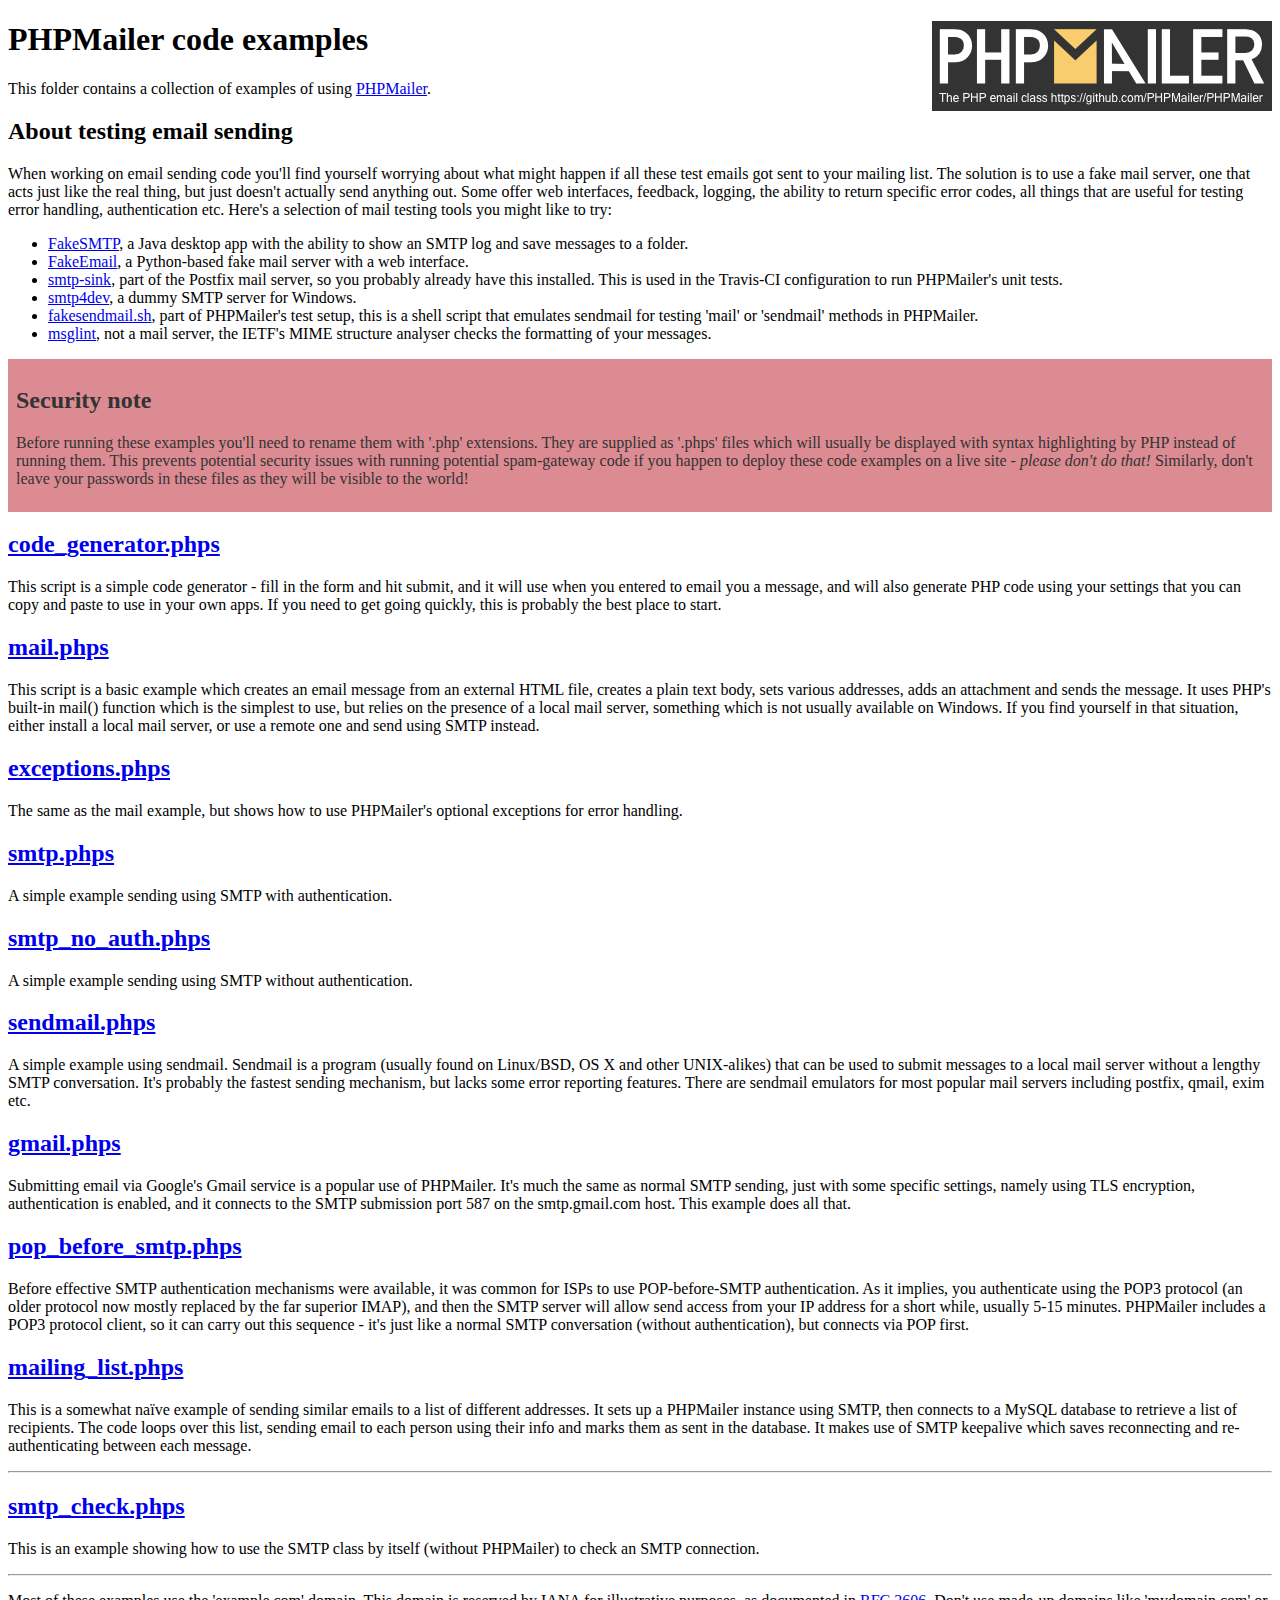
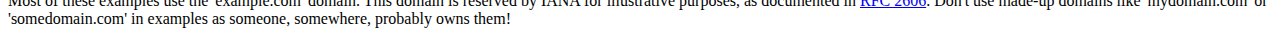
<file: PHPMailer/examples/index.html>
<!DOCTYPE html>
<html>
<head>
	<meta charset="UTF-8">
	<title>PHPMailer Examples</title>
</head>
<body>
<h1>PHPMailer code examples<a href="https://github.com/PHPMailer/PHPMailer"><img src="images/phpmailer.png" style="float:right; border:0;" alt="PHPMailer logo"></a></h1>
<p>This folder contains a collection of examples of using <a href="https://github.com/PHPMailer/PHPMailer">PHPMailer</a>.</p>
<h2>About testing email sending</h2>
<p>When working on email sending code you'll find yourself worrying about what might happen if all these test emails got sent to your mailing list. The solution is to use a fake mail server, one that acts just like the real thing, but just doesn't actually send anything out. Some offer web interfaces, feedback, logging, the ability to return specific error codes, all things that are useful for testing error handling, authentication etc. Here's a selection of mail testing tools you might like to try:</p>
<ul>
  <li><a href="https://github.com/Nilhcem/FakeSMTP">FakeSMTP</a>, a Java desktop app with the ability to show an SMTP log and save messages to a folder. </li>
  <li><a href="https://github.com/isotoma/FakeEmail">FakeEmail</a>, a Python-based fake mail server with a web interface.</li>
  <li><a href="http://www.postfix.org/smtp-sink.1.html">smtp-sink</a>, part of the Postfix mail server, so you probably already have this installed. This is used in the Travis-CI configuration to run PHPMailer's unit tests.</li>
  <li><a href="http://smtp4dev.codeplex.com">smtp4dev</a>, a dummy SMTP server for Windows.</li>
  <li><a href="https://github.com/PHPMailer/PHPMailer/blob/master/test/fakesendmail.sh">fakesendmail.sh</a>, part of PHPMailer's test setup, this is a shell script that emulates sendmail for testing 'mail' or 'sendmail' methods in PHPMailer.</li>
  <li><a href="http://tools.ietf.org/tools/msglint/">msglint</a>, not a mail server, the IETF's MIME structure analyser checks the formatting of your messages.</li>
</ul>
<div style="padding: 8px; color: #333333; background-color: #dc8b92">
<h2>Security note</h2>
<p>Before running these examples you'll need to rename them with '.php' extensions. They are supplied as '.phps' files which will usually be displayed with syntax highlighting by PHP instead of running them. This prevents potential security issues with running potential spam-gateway code if you happen to deploy these code examples on a live site - <em>please don't do that!</em> Similarly, don't leave your passwords in these files as they will be visible to the world!</p>
</div>
<h2><a href="code_generator.phps">code_generator.phps</a></h2>
<p>This script is a simple code generator - fill in the form and hit submit, and it will use when you entered to email you a message, and will also generate PHP code using your settings that you can copy and paste to use in your own apps. If you need to get going quickly, this is probably the best place to start.</p>
<h2><a href="mail.phps">mail.phps</a></h2>
<p>This script is a basic example which creates an email message from an external HTML file, creates a plain text body, sets various addresses, adds an attachment and sends the message. It uses PHP's built-in mail() function which is the simplest to use, but relies on the presence of a local mail server, something which is not usually available on Windows. If you find yourself in that situation, either install a local mail server, or use a remote one and send using SMTP instead.</p>
<h2><a href="exceptions.phps">exceptions.phps</a></h2>
<p>The same as the mail example, but shows how to use PHPMailer's optional exceptions for error handling.</p>
<h2><a href="smtp.phps">smtp.phps</a></h2>
<p>A simple example sending using SMTP with authentication.</p>
<h2><a href="smtp_no_auth.phps">smtp_no_auth.phps</a></h2>
<p>A simple example sending using SMTP without authentication.</p>
<h2><a href="sendmail.phps">sendmail.phps</a></h2>
<p>A simple example using sendmail. Sendmail is a program (usually found on Linux/BSD, OS X and other UNIX-alikes) that can be used to submit messages to a local mail server without a lengthy SMTP conversation. It's probably the fastest sending mechanism, but lacks some error reporting features. There are sendmail emulators for most popular mail servers including postfix, qmail, exim etc.</p>
<h2><a href="gmail.phps">gmail.phps</a></h2>
<p>Submitting email via Google's Gmail service is a popular use of PHPMailer. It's much the same as normal SMTP sending, just with some specific settings, namely using TLS encryption, authentication is enabled, and it connects to the SMTP submission port 587 on the smtp.gmail.com host. This example does all that.</p>
<h2><a href="pop_before_smtp.phps">pop_before_smtp.phps</a></h2>
<p>Before effective SMTP authentication mechanisms were available, it was common for ISPs to use POP-before-SMTP authentication. As it implies, you authenticate using the POP3 protocol (an older protocol now mostly replaced by the far superior IMAP), and then the SMTP server will allow send access from your IP address for a short while, usually 5-15 minutes. PHPMailer includes a POP3 protocol client, so it can carry out this sequence - it's just like a normal SMTP conversation (without authentication), but connects via POP first.</p>
<h2><a href="mailing_list.phps">mailing_list.phps</a></h2>
<p>This is a somewhat naïve example of sending similar emails to a list of different addresses. It sets up a PHPMailer instance using SMTP, then connects to a MySQL database to retrieve a list of recipients. The code loops over this list, sending email to each person using their info and marks them as sent in the database. It makes use of SMTP keepalive which saves reconnecting and re-authenticating between each message.</p>
<hr>
<h2><a href="smtp_check.phps">smtp_check.phps</a></h2>
<p>This is an example showing how to use the SMTP class by itself (without PHPMailer) to check an SMTP connection.</p>
<hr>
<p>Most of these examples use the 'example.com' domain. This domain is reserved by IANA for illustrative purposes, as documented in <a href="http://tools.ietf.org/html/rfc2606">RFC 2606</a>. Don't use made-up domains like 'mydomain.com' or 'somedomain.com' in examples as someone, somewhere, probably owns them!</p>
</body>
</html>
</file>
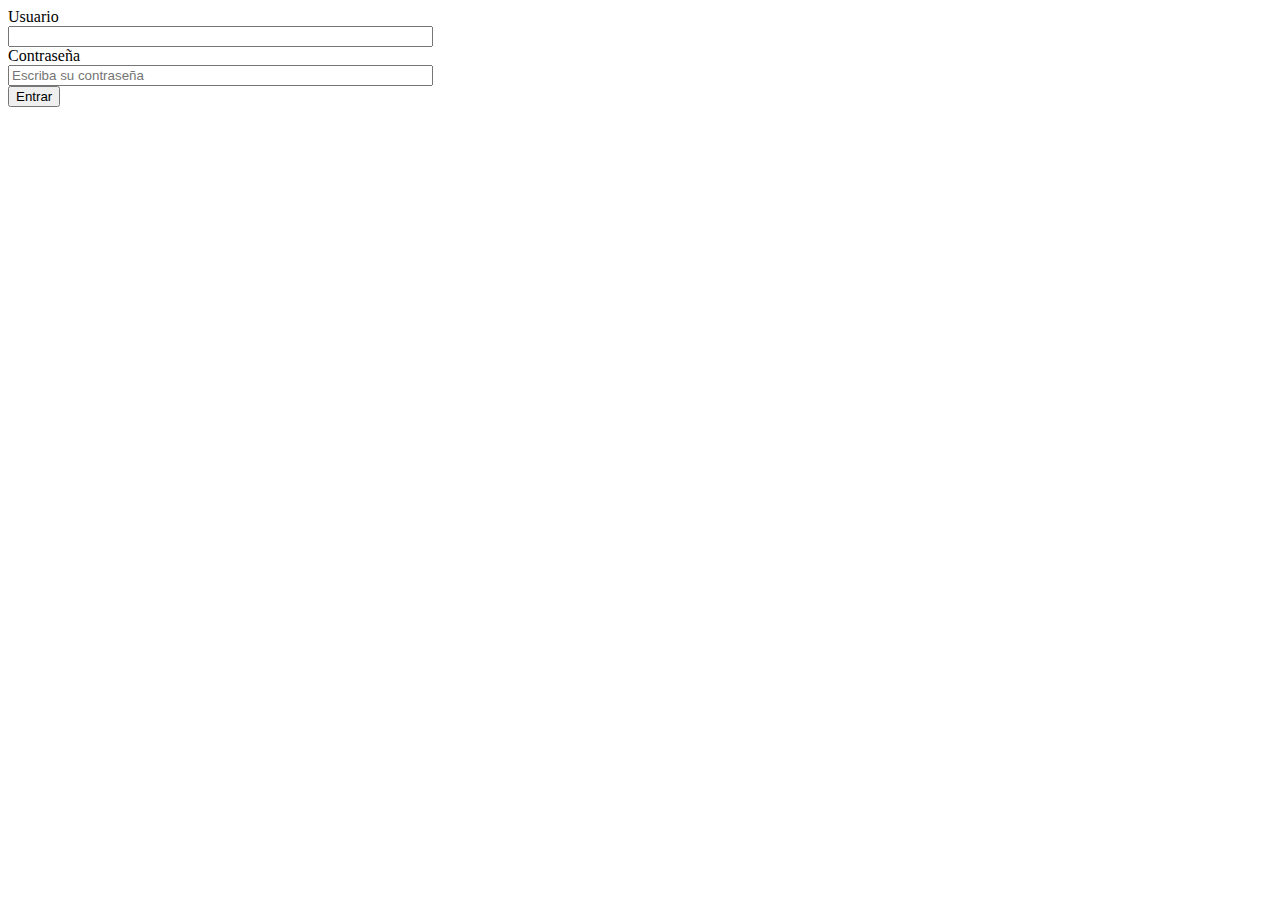
<file: Prestamos/login.html>
<!DOCTYPE html>
<html lang="en">

<head>
    <meta charset="UTF-8">
    <meta http-equiv="X-UA-Compatible" content="IE=edge">
    <meta name="viewport" content="width=device-width, initial-scale=1.0">
    <title>Login - BAJA - Banco Angular Jerárquico Asociado</title>
</head>

<body>

    <form method="POST" action="../PHP/login.php">

        <label>Usuario</label><br>
        <input type="text" size="50" name="usuario" color=placeholder="Escriba su usuario" class="login"
            autocomplete="off"><br>
        <label>Contraseña</label><br>
        <input type="password" size="50" name="passwd" placeholder="Escriba su contraseña" class="login"
            autocomplete="off"><br>

        <input type="submit" value="Entrar" class="btn" name="insert"> <br>

    </form>

</body>

</html>
</file>
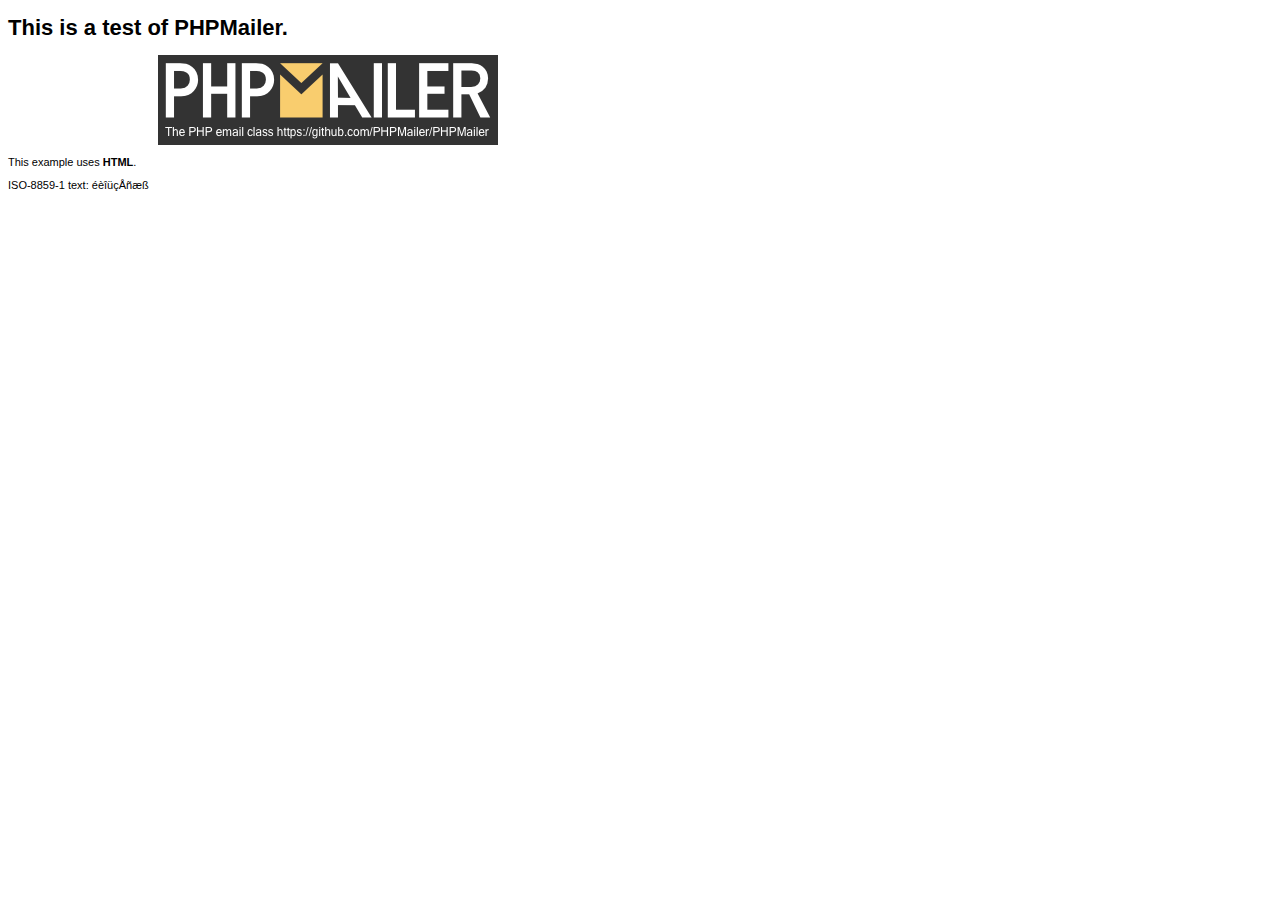
<file: PHPMailer/examples/contents.html>
<!DOCTYPE HTML PUBLIC "-//W3C//DTD HTML 4.01 Transitional//EN" "http://www.w3.org/TR/html4/loose.dtd">
<html>
<head>
  <meta http-equiv="Content-Type" content="text/html; charset=iso-8859-1">
  <title>PHPMailer Test</title>
</head>
<body>
<div style="width: 640px; font-family: Arial, Helvetica, sans-serif; font-size: 11px;">
  <h1>This is a test of PHPMailer.</h1>
  <div align="center">
    <a href="https://github.com/PHPMailer/PHPMailer/"><img src="images/phpmailer.png" height="90" width="340" alt="PHPMailer rocks"></a>
  </div>
  <p>This example uses <strong>HTML</strong>.</p>
  <p>ISO-8859-1 text: ���������</p>
</div>
</body>
</html>
</file>
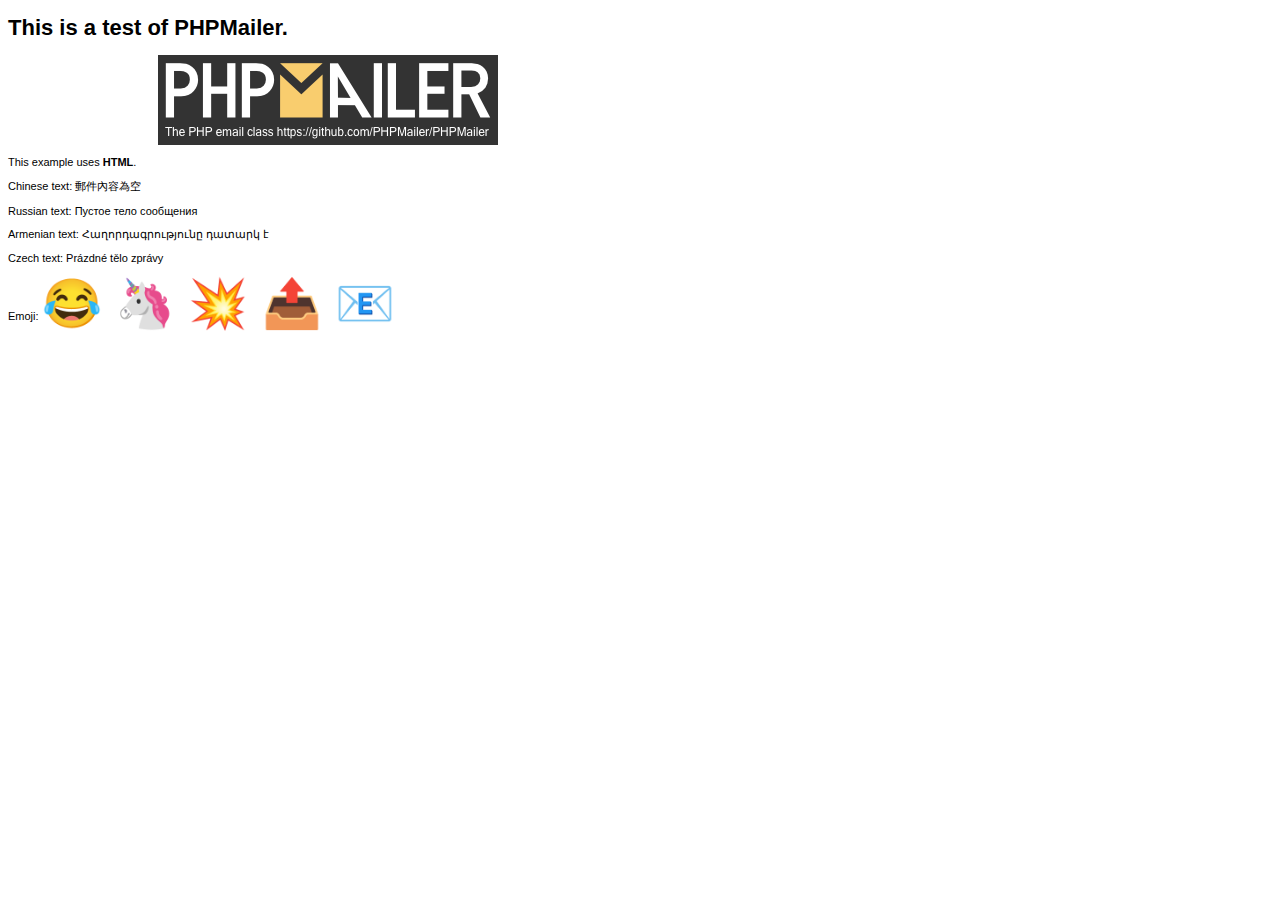
<file: PHPMailer/examples/contentsutf8.html>
<!DOCTYPE HTML PUBLIC "-//W3C//DTD HTML 4.01 Transitional//EN" "http://www.w3.org/TR/html4/loose.dtd">
<html>
<head>
  <meta http-equiv="Content-Type" content="text/html; charset=utf-8">
  <title>PHPMailer Test</title>
</head>
<body>
<div style="width: 640px; font-family: Arial, Helvetica, sans-serif; font-size: 11px;">
  <h1>This is a test of PHPMailer.</h1>
  <div align="center">
    <a href="https://github.com/PHPMailer/PHPMailer/"><img src="images/phpmailer.png" height="90" width="340" alt="PHPMailer rocks"></a>
  </div>
  <p>This example uses <strong>HTML</strong>.</p>
  <p>Chinese text: 郵件內容為空</p>
  <p>Russian text: Пустое тело сообщения</p>
  <p>Armenian text: Հաղորդագրությունը դատարկ է</p>
  <p>Czech text: Prázdné tělo zprávy</p>
  <p>Emoji: <span style="font-size: 48px">😂 🦄 💥 📤 📧</span></p>
</div>
</body>
</html>
</file>
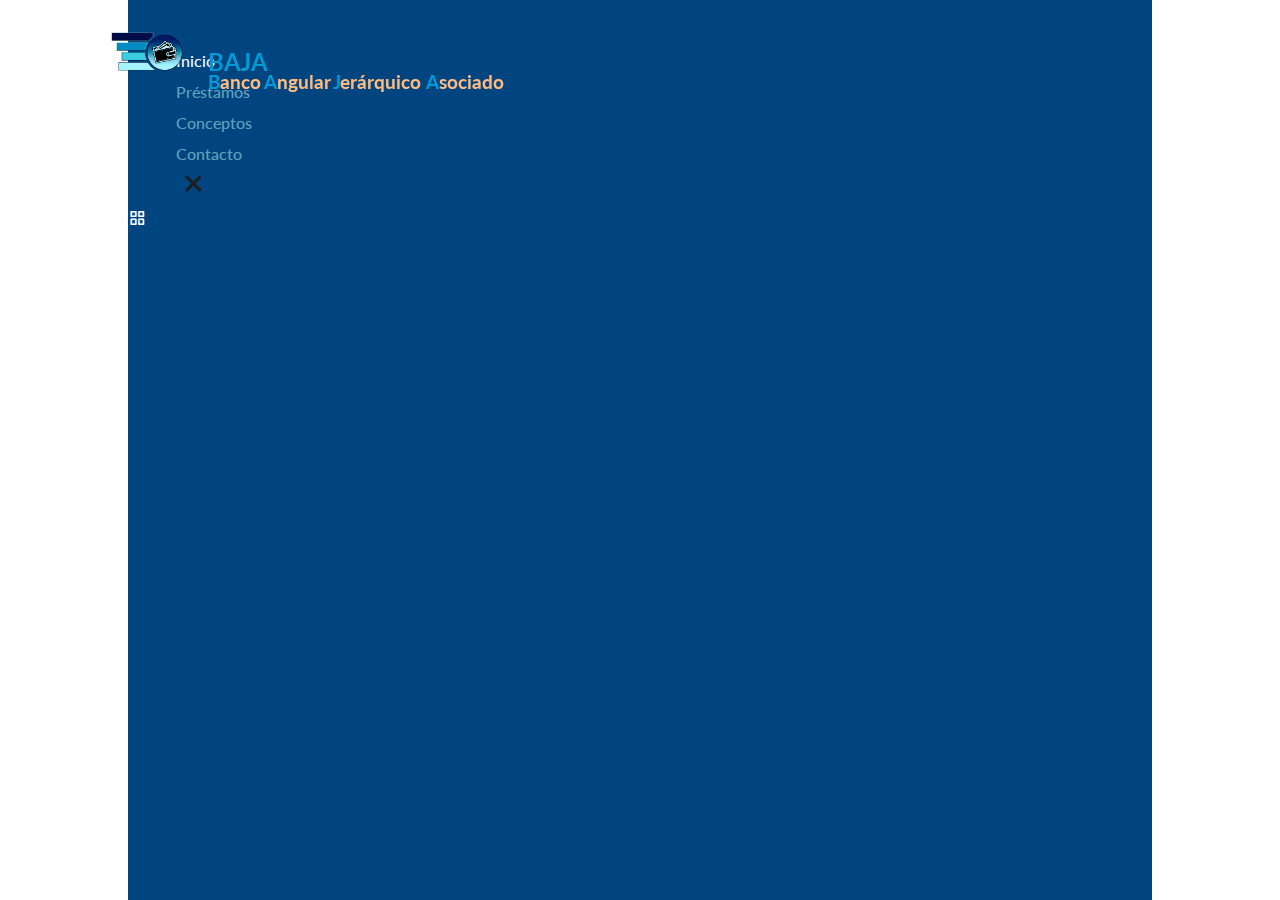
<file: Prestamos/Personal/gastos_personales.html>
<!DOCTYPE html>
<html lang="en">

<head>
    <meta charset="UTF-8">
    <meta name="viewport" content="width=device-width, initial-scale=1.0">

    <!--=============== FAVICON ===============-->
    <link rel="shortcut icon" href="../../assets/img/favicon.png" type="image/x-icon">

    <!--=============== BOXICONS ===============-->
    <link href='https://unpkg.com/boxicons@2.1.1/css/boxicons.min.css' rel='stylesheet'>


    <!--=============== CSS ===============-->
    <link rel="stylesheet" href="../../assets/css/styles.css">

    <title>BAJA - Banco Angular Jerárquico Asociado</title>
</head>

<body>

    <!--==================== HEADER ====================-->
    <header class="header" id="header">
        <nav class="nav container">
            <a href="../../index.html" class="nav__log" style="margin-bottom: 40px; margin-left: -17px;">
                <img src="../../assets/img/logo.png" alt="" class="nav__logo-img" style="position: fixed;">

                <h2>
                    <span
                        style="color: hsl(197, 100%, 42%); position: fixed; margin-left: 5rem; margin-top: -0.4rem;">BAJA</span>
                </h2>

                <h3 style="position: fixed; margin-left: 5rem; margin-top: 1.1rem;"><span
                        style="color: hsl(197, 100%, 42%);">B</span></h3>
                <h3
                    style="color: #fff;  mix-blend-mode: difference; position: fixed; margin-left: 5.73rem; margin-top: 1.1rem;">
                    anco</h3>
                <h3 style="position: fixed; margin-left: 8.5rem; margin-top: 1.1rem;"><span
                        style="color: hsl(197, 100%, 42%);">A</span></h3>
                <h3
                    style="color: #fff;  mix-blend-mode: difference; position: fixed; margin-left: 9.33rem; margin-top: 1.1rem;">
                    ngular</h3>
                <h3 style="position: fixed; margin-left: 12.8rem; margin-top: 1.1rem;"><span
                        style="color: hsl(197, 100%, 42%);">J</span></h3>
                <h3
                    style="color: #fff;  mix-blend-mode: difference; position: fixed; margin-left: 11.34em; margin-top: 1.1rem;">
                    erárquico</h3>
                <h3 style="position: fixed; margin-left: 18.6rem; margin-top: 1.1rem;"><span
                        style="color: hsl(197, 100%, 42%);">A</span></h3>
                <h3
                    style="color: #fff;  mix-blend-mode: difference; position: fixed; margin-left: 19.43rem; margin-top: 1.1rem;">
                    sociado</h3>

            </a>

            <div class="nav__menu" id="nav-menu">
                <ul class="nav__list">
                    <li class="nav__item">
                        <a href="#home" class="nav__link active-link">Inicio</a>
                    </li>
                    <li class="nav__item">
                        <a href="#products" class="nav__link">Préstamos</a>
                    </li>
                    <li class="nav__item">
                        <a href="#premium" class="nav__link">Conceptos</a>
                    </li>
                    <li class="nav__item">
                        <a href="#footer" class="nav__link">Contacto</a>
                    </li>
                </ul>

                <div class="nav__close" id="nav-close">
                    <i class='bx bx-x'></i>
                </div>
            </div>

            <!-- Toggle button -->
            <div class="nav__toggle" id="nav-toggle">
                <i class='bx bx-grid-alt'></i>
            </div>
        </nav>
    </header>
</body>

</html>
</file>
<file: assets/css/styles.css>
@charset "UTF-8";
/*=============== GOOGLE FONTS ===============*/
@import url("https://fonts.googleapis.com/css2?family=Lato:wght@400;700&display=swap");

/*=============== VARIABLES CSS ===============*/
:root {
  --header-height       : 3.5rem;
  /*========== Colors ==========*/
  --first-color         : hsl(197, 100%, 42%);
  --first-color-shape   : hsl(197, 100%, 38%);
  --title-color         : hsl(206, 12%, 12%);
  --text-color          : hsl(206, 4%, 42%);
  --body-color          : hsl(206, 4%, 97%);
  --container-color     : #fff;
  --title-color-dark    : hsl(273, 83%, 98%);
  --text-color-dark     : hsl(197, 40%, 56%);
  --container-color-dark: hsl(208, 100%, 25%);

  --first-color-alt   : hsl(197, 100%, 38%);
  --black-color       : hsl(208, 100%, 25%);
  --black-color-footer: hsl(206, 12%, 12%);
  --card-color        : hsl(0, 0%, 90%);
  --card-color-2      : hsl(0, 0%, 85%);
  --text-color-light  : hsl(206, 4%, 75%);
  /*========== Font and typography ==========*/
  --body-font         : 'Lato', sans-serif;
  --biggest-font-size : 2.25rem;
  --h1-font-size      : 1.5rem;
  --h2-font-size      : 1.25rem;
  --h3-font-size      : 1rem;
  --normal-font-size  : .938rem;
  --small-font-size   : .813rem;
  --smaller-font-size : .75rem;
  /*========== Font weight ==========*/
  --font-bold         : 700;
  /*========== z index ==========*/
  --z-tooltip         : 10;
  --z-fixed           : 100;
}

@media screen and (min-width: 968px) {
  :root {
    --big-font-size   : 2rem;
    --normal-font-size: 1rem;
    --small-font-size : .875rem;

    --biggest-font-size: 3.5rem;
    --h1-font-size     : 2.25rem;
    --h2-font-size     : 1.5rem;
    --h3-font-size     : 1.25rem;
    --smaller-font-size: .813rem;
  }
}

/*=============== BASE ===============*/
* {
  /* box-sizing: border-box; */
  -webkit-box-sizing: border-box;
  box-sizing        : border-box;
  padding           : 0;
  margin            : 0;
}

html {
  scroll-behavior: smooth;
  overflow-x     : hidden;
}

body {
  /* background-color: var(--body-color); */
  font-family: var(--body-font);
  font-size  : var(--normal-font-size);
  color      : var(--text-color);
  overflow-x : hidden;
}

h1,
h2,
h3 {
  color         : var(--title-color);
  /* font-weight: var(--font-bold); */
}

h1,
h2,
h3,
p {
  line-height: 140%;
}

ul {
  list-style: none;
}

a {
  text-decoration: none;
}

.a_login {
  color: #fff;
}

.a_login:hover {
  color: var(--first-color-alt);
}

img {
  max-width: 100%;
  height   : auto;
}

button {
  border : none;
  outline: none;
  cursor : pointer;
}

/*=============== REUSABLE CSS CLASSES ===============*/
.container {
  max-width   : 2024px;
  margin-left : 1.5rem;
  margin-right: 1.5rem;
}

.section {
  padding: 4.5rem 0 1rem;
}

.section__height {
  height: 100vh;
}


.grid {
  display: grid;
  gap    : 1.5rem;
}

.section__title {
  position    : relative;
  font-size   : var(--h1-font-size);
  padding-left: 1.25rem;
}

.section__title::before {
  content         : '';
  position        : absolute;
  top             : 8px;
  left            : 0;
  width           : 3px;
  height          : 20px;
  background-color: var(--first-color);
}

.i__scroll:hover {
  animation: scroll 0.7s;
}

/*=============== HEADER & NAV ===============*/
@keyframes morph {
  67% {
    background-color: hsl(197, 100%, 35%);
  }

  67% {
    background-color: hsl(197, 100%, 42%);
  }

}

.demo {
  animation: morph 2s infinite;
}

.nav {
  background-color: var(--container-color-dark);
  padding-top     : 2rem;
  position        : fixed;
  top             : 0;
  left            : 0;
  width           : 80%;
  height          : 100vh;
}

.nav__shape {
  width           : 00px;
  height          : 200px;
  background-color: var(--first-color-shape);
  border-radius   : 50%;
  position        : absolute;
  top             : -2rem;
  left            : -2rem;
  -webkit-filter  : blur(90px);
  filter          : blur(90px);
}

.nav__close {

  position     : relative;
  display      : -webkit-inline-box;
  display      : -ms-inline-flexbox;
  display      : inline-flex;
  font-size    : 2.2rem;
  color        : var(--black-color-footer);
  cursor       : pointer;
  margin-bottom: 0.5rem;
  padding-top  : 0.2rem;

}

.nav__img {
  width: 100%;
}

.nav__mask {
  width            : 80px;
  height           : 80px;
  background       : linear-gradient(224deg, #004480 -2%, #009ad6 97%);
  border-radius    : 1.5rem;
  overflow         : hidden;
  display          : -webkit-box;
  display          : -ms-flexbox;
  display          : flex;
  -webkit-box-pack : center;
  -ms-flex-pack    : center;
  justify-content  : center;
  -webkit-box-align: end;
  -ms-flex-align   : end;
  align-items      : flex-end;
  margin-bottom    : 1rem;
}

.nav__data {
  position     : relative;
  margin-bottom: 3rem;
}

.nav__greeting {
  display      : block;
  color        : var(--text-color-light);
  font-size    : var(--small-font-size);
  font-weight  : 500;
  margin-bottom: .25rem;
}

.nav__name {
  color      : var(--title-color-dark);
  font-size  : var(--big-font-size);
  line-height: 130%;
}

.nav__list {
  display              : -webkit-box;
  display              : -ms-flexbox;
  display              : flex;
  -webkit-box-orient   : vertical;
  -webkit-box-direction: normal;
  -ms-flex-direction   : column;
  flex-direction       : column;
  row-gap              : 0.75rem;
}

.nav__link {

  color             : var(--text-color-dark);
  display           : -webkit-inline-box;
  display           : -ms-inline-flexbox;
  display           : inline-flex;
  -webkit-box-align : center;
  -ms-flex-align    : center;
  align-items       : center;
  -webkit-column-gap: 1rem;
  column-gap        : 1rem;
  font-size         : var(--small-font-size);
  font-weight       : 500;
  -webkit-transition: .3s;
  transition        : .3s;
}

.nav__link i {
  font-size: 1.15rem;
}

.nav__link:hover {
  /* color: #fff; */
  color: var(--title-color-dark);
}

.main {
  position             : relative;
  background-color     : var(--body-color);
  /* -webkit-transition: .4s;
  transition           : .4s; */
}

.header {
  width     : 100%;
  background: transparent;
  position  : fixed;
  top       : 0;
  left      : 0;
  z-index   : var(--z-fixed);
}

.header__nav {
  height           : var(--header-height);
  display          : -webkit-box;
  display          : -ms-flexbox;
  display          : flex;
  -webkit-box-pack : justify;
  -ms-flex-pack    : justify;
  justify-content  : space-between;
  -webkit-box-align: center;
  -ms-flex-align   : center;
  align-items      : center;
}

.header__logo,
.header__toggle {
  /* color: var(--title-color); */
  color : var(--first-color-shape);
  cursor: pointer;
}

.header__logo {
  font-weight: 500;
}

.header__toggle {
  font-size: 1.75rem;
}

/* Show menu */
.show-menu {
  /* right: 0; */
  -webkit-transform: translate(70%);
  transform        : translate(70%);
}

/* Change background header */
.scroll-header {
  background-color  : var(--body-color);
  box-shadow        : 0 1px 4px hsla(0, 4%, 15%, .1);
  -webkit-box-shadow: 0 1px 4px Ohsla(0, 4%, 15%, 0.1);
  box-shadow        : 0 1px 4px Ohsla(0, 4%, 15%, 0.1);
}

/* Active link */
.active-link {
  /* color: rgb(219, 249, 255); */
  color: var(--title-color-dark);
}


.nav__log,
.nav__logo,
.nav__toggle {
  color: #fff;
}

.nav__logo {
  display    : flex;
  align-items: center;
  column-gap : .5rem;
  font-weight: var(--font-bold);
}

.nav__logo-img {
  width: 4.5rem;
}

.nav__toggle {
  display  : inline-flex;
  font-size: 1.15rem;
  cursor   : pointer;
}

.nav__style {
  position  : fixed;
  margin-top: 1.1rem;
}

.nav__style {
  margin-top         : 1.02rem;
  margin-left        : 4.85rem;
  color              : rgb(146, 146, 146)
    /* mix-blend-mode: difference; */
}

.nav__title {
  color      : hsl(197, 100%, 42%);
  position   : fixed;
  margin-left: 4.8rem;
  margin-top : -0.45rem;
}

@media screen and (max-width: 767px) {
  .nav__menu {
    position        : fixed;
    background-color: var(--black-color);
    top             : 0;
    /* right        : -100%; */
    width           : 100%;
    height          : 100%;
    transition      : .3s;
  }
}

.scroll-header .nav__log,
.scroll-header .nav__logo,
.scroll-header .nav__toggle {
  color: var(--title-color);
}

/* Comentar */
/* .scroll-header .nav__logo-img{
  mix-blend-mode: difference;
} */

/*=============== HOME ===============*/
.home {
  gap: 0;
}

.home__video {
  width        : 150%;
  height       : 1000px;
  -o-object-fit: cover;
  object-fit   : cover;
}

.home__img {
  width : 960px;
  height: 1000px;
}

.home__container {
  padding: 7rem 0 2.5rem;
  background: linear-gradient(160deg,
      hsla(206, 5%, 24%, 1) -4%,
      hsla(206, 12%, 12%, 1) 46%);
}

.home__content {
  position: relative;
}

.home__title,
.home__data-title {
  color: #fff;
}

.home__title {
  font-size    : var(--biggest-font-size);
  margin-bottom: 1.5rem;
}

.home__title span {
  color: var(--first-color);
}

.home__description {
  margin-bottom: 2rem;
}

.home__data {
  border-top           : 1px solid var(--text-color);
  padding-top          : 2rem;
  display              : grid;
  grid-template-columns: repeat(2, 1fr);
  column-gap           : 1.5rem;
  text-align           : center;
}

.home__data_login {
  padding-top          : 2rem;
  display              : grid;
  grid-template-columns: repeat(2, 1fr);
  column-gap           : 1.5rem;
  text-align           : center;
}

.home__data_prestamos {
  /* padding-top          : 2rem; */
  display              : grid;
  grid-template-columns: repeat(1, 1fr);
  column-gap           : 1.5rem;
  text-align           : left;
}

.specialty__group_login {
  text-align  : center;
  width       : 250px;
  padding-left: 5px;
}

.specialty__group_prestamos {
  text-align  : center;
  width       : 725px;
  /* height   : 750px; */
  padding-left: 5px;
}

.specialty__group_formulario {
  text-align  : center;
  width       : 360px;
  /* height   : 750px; */
  padding-left: 5px;
}

.home__data_login2 {
  padding-top          : 1.2rem;
  display              : grid;
  grid-template-columns: repeat(1, 1fr);
  column-gap           : 1.5rem;
  text-align           : center;
}

.specialty__category_login {
  margin-top     : 5rem;
  margin-bottom  : 0.5rem;
  display        : grid;
  justify-content: center;
  text-align     : center;
  row-gap        : 2.5rem;
}

.specialty__category_prestamos {
  margin-bottom  : 0.5rem;
  display        : grid;
  justify-content: center;
  text-align     : center;
  row-gap        : 2.5rem;
}

.specialty__category_formulario {

  box-shadow      : 1px 1px 30px -1px #009ad6;
  border-radius   : 5px;
  background-color: hsla(224, 100%, 11%, 0.95);

  margin-top   : 3rem;
  margin-bottom: 0.3rem;

  display                 : grid;
  grid-template-columns   : 375px;
  justify-content         : center;
  /* row-gap              : 2.5rem; */
  padding                 : 50px;
}


.home__data-number {
  color        : var(--first-color);
  font-size    : var(--h2-font-size);
  margin-bottom: 1.5rem;
}

.home__data-title {
  font-size       : var(--h2-font-size);
  /* margin-bottom: .5rem; */
}

.home__scroll {
  position : absolute;
  width    : 100px;
  bottom   : -7rem;
  left     : 0;
  right    : 0;
  margin   : 0 auto;
  animation: scroll 3s infinite;
}

/* Scroll image animate */
@keyframes scroll {
  0% {
    transform: translateY(0);
  }

  50% {
    transform: translateY(-.5rem);
  }

  100% {
    transform: translateY(0);
  }
}

/*=============== BUTTON ===============*/
.button {
  display         : inline-block;
  background-color: var(--black-color);
  color           : #fff;
  padding         : 1rem 1.75rem;
  border-radius   : .25rem;
  font-size       : var(--normal-font-size);
  text-transform  : uppercase;
}


.button_convertir {
  display         : inline-block;
  background-color: var(--black-color);
  color           : #fff;
  padding         : 0.2rem 0.4rem;
  border-radius   : .25rem;
  font-size       : var(--small-font-size);
  text-transform  : uppercase;
  margin          : 0.15rem;
  cursor          : pointer;
}

.f {
  width           : 65%;
  border          : 1.5px solid #009ad6;
  box-shadow      : 1px 1px 30px -5px #004480;
  border-radius   : 5px;
  padding         : 11px;
  margin          : auto;
  text-align      : center;
  background-color: hsla(224, 100%, 11%, 0.17);
}

.l {
  width           : 100%;
  /* border       : 1.5px solid #009ad6; */
  box-shadow      : 1px 1px 30px -1px #009ad6;
  border-radius   : 5px;
  padding         : 11px;
  margin          : auto;
  text-align      : center;
  background-color: hsla(224, 100%, 11%, 0.17);
}

.ll {
  width           : 100%;
  /* border       : 1.5px solid #009ad6; */
  box-shadow      : 1px 1px 30px -1px #009ad6;
  border-radius   : 5px;
  padding         : 11px;
  margin          : auto;
  text-align      : center;
  background-color: hsla(224, 100%, 11%, 0.95);
}

.l_prestamos {
  width           : 52%;
  height          : 105%;
  /* border       : 1.5px solid #009ad6; */
  box-shadow      : 1px 1px 30px -1px #009ad6;
  border-radius   : 5px;
  padding         : 25px;
  margin          : auto;
  text-align      : left;
  background-color: hsla(224, 100%, 11%, 0.95);
}

.l_formulario {
  /* height          : 105%; */
  /* box-shadow      : 1px 1px 30px -1px #009ad6; */
  border-radius      : 5px;
  padding            : 25px;
  margin             : auto;
  text-align         : left;
  /* background-color: hsla(224, 100%, 11%, 0.95); */
}


.input__convert {
  width        : 40%;
  background   : rgb(168, 168, 168);
  border       : 1px solid #001930;
  border-radius: 5px 5px 5px 5px;
  color        : #393939;
  font-size    : 12px;
  padding      : 2px;
  margin-right : 2%;
  display      : inline-block;
}

.input__convert_prestamo {
  width        : 100%;
  font-size    : 18px;
  margin-top   : 0.3rem;
  margin-bottom: 0.1rem;
}

.input__convert_formulario {
  width: 75%;
}

input[type=number]::-webkit-inner-spin-button,
input[type=number]::-webkit-outer-spin-button {
  -webkit-appearance: none;
  margin            : 0;
}


/*=============== SPECIALTY ===============*/
.specialty__button {
  margin-left: 1.25rem;
  position   : relative;
  /* margin  : auto; */
  padding    : 19px 22px;
  transition : all 0.2s ease;
}

.specialty__button:before {
  content      : "";
  position     : absolute;
  top          : 0;
  left         : 0;
  display      : block;
  border-radius: .25rem;
  background   : hsla(197, 100%, 42%, 0.5);
  width        : 10px;
  height       : 57px;
  transition   : all 0.5s ease;
}

.specialty__button:hover:before {
  width     : 100%;
  background: hsla(197, 100%, 42%, 0.9);
}

.specialty__button:active {
  transform: scale(0.96);
}

.specialty__button span {
  position: relative;
}

.pulse:hover,
.pulse:focus {
  -webkit-animation: pulse 1s;
  animation        : pulse 1s;
  box-shadow       : 0 0 0 1.3rem rgba(223, 223, 223, 0);
}

@-webkit-keyframes pulse {
  25% {
    box-shadow: 0 0 0 0 var(--hover);
  }
}

@keyframes pulse {
  45% {
    box-shadow: 0 0 0 0 var(--hover);
  }
}

.pulse {
  --hover: hsla(197, 100%, 42%, 0.9);
}

.specialty__category {
  margin-top           : 4rem;
  display              : grid;
  grid-template-columns: 200px;
  justify-content      : center;
  row-gap              : 2.5rem;
}

.specialty__category_formulario_2 {
  display              : grid;
  grid-template-columns: 250px;
  justify-content      : left;
  row-gap              : 1rem;
}

.specialty__category_formulario_3 {
  display              : grid;
  grid-template-columns: 250px;
  justify-content      : left;
  row-gap              : 1rem;
}

.specialty__img {
  width        : 200px;
  margin-bottom: 1rem;
  transition   : .4s;
}

.specialty__group {
  text-align: center;
}

.specialty__title {
  font-size    : var(--h2-font-size);
  margin-bottom: .25rem;
  text-align   : center;
}

.specialty__group:hover .specialty__img {
  transform: translateY(-.3rem);
}

.specialty__description {
  text-align: center;
}

/*=============== PRODUCTS ===============*/
.products__filters {
  display              : grid;
  grid-template-columns: repeat(2, 1fr);
  gap                  : 2.5rem 2rem;
  margin-bottom        : 3.5rem;
}

.products__line {
  position: relative;
}

.products__line::before {
  content            : '';
  position           : absolute;
  width              : 2px;
  height             : 50px;
  background-color   : var(--black-color);
  right              : 0;
  top                : 0;
  bottom             : 0;
  margin             : auto 0;
  /* margin-bottom   : 30px; */
}

.products__item {
  cursor: pointer;
}

.products__title {
  font-size    : var(--h3-font-size);
  color        : var(--text-color);
  margin-bottom: .5rem;
}

.products__stock {
  font-size: var(--small-font-size);
}

.products__content {
  grid-template-columns: 200px;
  justify-content      : center;
  text-align           : center;
}

.products__card {
  background-color: var(--container-color);
  /* border-radius: .5rem; */

  border-width: 2.5px;
  border-style: solid;
  border-image:
    linear-gradient(to right,
      hsl(197, 100%, 60%),
      hsl(208, 100%, 25%)) 1;

}

.products__card:hover {
  transition: all 175ms ease-in;

  border-width: 2.5px;
  border-style: solid;
  border-image:
    linear-gradient(to left,
      hsl(197, 100%, 60%),
      hsl(208, 100%, 25%)) 1;

  cursor: pointer;
}

.products__img {
  width     : 150px;
  transition: .4s;
}

.products__shape {
  background-color: var(--card-color-2);
  /* border-radius: .5rem .5rem 0 0; */
  text-align      : center;
  padding         : .25rem 0;
}

.products__data {
  padding : 1.30rem 0 1.25rem 0;
  position: relative;
}

.products__price {
  font-size: var(--h2-font-size);
  padding  : 0.1 0.1 0.1 0.1;
}

.products__name {
  padding  : 0.5rem 0 0 0;
  font-size: var(--small-font-size);
  color    : var(--text-color);
}

.products__button {
  border-radius: 50%;
  padding      : .625rem;
  display      : inline-flex;
  font-size    : 1.25rem;
  position     : absolute;
  right        : 1rem;
  top          : -1.25rem;
  box-shadow   : 0 4px 12px hsla(206, 4%, 4%, .5);
}

.products__button:hover {
  background-color: hsl(197, 100%, 60%);
  color           : black;
  font-size       : 1.85rem;
  /* border       : 1.2px solid var(--black-color); */
}

.products__card:hover .products__img {
  transform: translateY(-.25rem);
}

/* Active link products */
.active-product .products__title {
  color: var(--title-color);
}

/*=============== QUALITY ===============*/
.quality {
  background-color: #fff;
}

.quality__content {
  row-gap: 2.5rem;
}

.quality__images {
  position    : relative;
  justify-self: center;
}

.quality__img-big,
.quality__img-small {
  border-radius: .5rem;
}

.quality__img-big {
  width: 280px;
}

.quality__img-small {
  width    : 100px;
  position : absolute;
  top      : 0;
  bottom   : 0;
  margin   : auto 0;
  transform: translateX(-5rem);
}

.quality__title,
.quality__price {
  font-size: var(--h1-font-size);
}

.quality__title {
  margin-bottom: .75rem;
}

.quality__price {
  margin-bottom: .25rem;
}

.quality__special {
  display      : block;
  font-size    : var(--small-font-size);
  margin-bottom: .75rem;
}

.quality__description {
  margin-bottom: 2.5rem;
}

.quality__buttons {
  display    : flex;
  align-items: center;
  column-gap : 2rem;
}

.quality__button {
  font-size     : var(--normal-font-size);
  text-transform: uppercase;
  color         : var(--title-color);
  display       : inline-flex;
  align-items   : center;
  column-gap    : .75rem;
}

.quality__button i {
  font-size : 1.25rem;
  transition: .4s;
}

.quality__button:hover i {
  transform: translateX(.25rem);
}

/*=============== CONCEPTS ===============*/
.container__card {
  max-width      : 1200px;
  margin         : auto;
  margin-top     : 25px;
  perspective    : 1000px;
  display        : flex;
  justify-content: center;
  flex-wrap      : wrap;
}

.card__father {
  margin     : 20px;
  perspective: 1000px;
}

.card__father:hover .card {
  transform: rotateY(180deg);
}

.card {
  width          : 275px;
  height         : 400px;
  position       : relative;
  transform-style: preserve-3d;
  transition     : all 600ms;
}

.card__front {
  background-size    : cover;
  background-position: center;
}

.card__front,
.card__back {
  width              : 100%;
  height             : 100%;
  position           : absolute;
  top                : 0;
  left               : 0;
  backface-visibility: hidden;
  transform-style    : preserve-3d;
  border-radius      : 20px;
}

.card__back {
  transform       : rotateY(180deg);
  background-color: hsl(0, 0%, 90%);
  border          : 2px solid #002647;
}

.body__card_front {
  width          : 100%;
  height         : 100%;
  text-align     : center;
  padding        : 40px;
  display        : flex;
  justify-content: center;
  align-items    : center;
  transform      : translateZ(60px);
  font-size      : 26px;
  font-style     : italic;
}

.bg {
  width        : 100%;
  height       : 100%;
  position     : absolute;
  top          : 0;
  left         : 0;
  background   : rgba(0, 0, 0, 0.4);
  border-radius: 20px;
}

.body__card_back {
  padding   : 40px;
  text-align: center;
  transform : translateZ(60px);
}

.body__card_back p {
  margin-top: 30px;
  font-size : 18px;
  color     : hsla(208, 98%, 16%, 0.75);
}

.body__card_back input {
  padding      : 10px 40px;
  margin-top   : 30px;
  font-size    : 16px;
  cursor       : pointer;
  border       : none;
  color        : white;
  background   : #002647;
  box-shadow   : 1px 1px 30px -5px #004480;
  border-radius: 10px;
  transition   : box-shadow 600ms;
}

.body__card_back input:hover {
  box-shadow: 1px 1px 30px 0px #009ad6;
}

/*=============== LOGOS ===============*/
.logo {
  background-color: #fff;
}

.logo__container {
  grid-template-columns: repeat(3, 1fr);
  align-items          : center;
  justify-items        : center;
  gap                  : 2.5rem 2rem;
  border-top           : 1px solid var(--text-color-light);
  padding-top          : 2.5rem;
}

.logo__img {
  width         : 80px;
  mix-blend-mode: luminosity;
  opacity       : .4;
  transition    : .4s;
}

.logo__img:hover {
  opacity: .8;
}

/*=============== BLOG ===============*/
.blog__container {
  padding-bottom: 2rem;
}

.blog__content {
  row-gap: 3rem;
}

.blog__card {
  /* border          : 2px solid #002647; */
  border-radius   : 5%;
  padding         : 1rem;
  background-color: rgb(233, 233, 233);
}

.blog__card:hover {
  background-color: rgb(201, 217, 223);
}

.blog__img {
  border-radius: 3%;
}

.blog__image {
  position     : relative;
  margin-bottom: 1.5rem;
}

.blog__button {
  display         : inline-flex;
  background-color: #fff;
  padding         : 1.15rem;
  border-radius   : .5rem 0 .5rem 0;
  font-size       : 2rem;
  color           : var(--title-color);
  position        : absolute;
  right           : 0;
  bottom          : 0;
}

.blog__button i {
  transform : rotate(-30deg);
  transition: .4s;
}

.blog__button:hover i {
  transform: rotate(-30deg) translateX(.25rem);
}

.blog__title {
  font-size    : calc(var(--h2-font-size) - 1px);
  margin-bottom: .75rem;
}

.blog__description {
  color        : #555;
  margin-bottom: 1.5rem;
}

.blog__footer,
.blog__reaction {
  color      : #555;
  display    : flex;
  align-items: center;
}

.blog__footer {
  column-gap: 1.5rem;
}

.blog__reaction {
  column-gap: .25rem;
}

.blog__reaction i {
  font-size: 1.25rem;
}

.blog__reaction snap {
  font-size: var(--small-font-size);
}

/*=============== FOOTER ===============*/
.footer {
  background-color: var(--black-color-footer);
  padding         : 4rem 0 2.5rem;
  position        : relative;
}

.footer__title {
  color        : #fff;
  font-size    : var(--h1-font-size);
  margin-bottom: 2rem;
}

.footer__description {
  margin-bottom: .75rem;
}

.footer__newsletter {
  display   : flex;
  column-gap: .5rem;
}

.footer__input {
  border       : none;
  outline      : none;
  padding      : 1.25rem 1rem;
  border-radius: .25rem;
  width        : 70%;
  color        : var(--text-color);
}

.footer__button {
  padding         : .75rem;
  font-size       : 2rem;
  border-radius   : .25rem;
  display         : inline-flex;
  background-color: var(--first-color);
}

.footer__button i {
  transform : rotate(-30deg);
  transition: .4s;
}

.footer__button:hover i {
  transform: rotate(-30deg) translate(.25rem);
}

.footer__content {
  row-gap       : 2.5rem;
  padding-bottom: 2.5rem;
  border-bottom : 1px solid var(--text-color);
}

.footer__subtitle {
  color        : #fff;
  font-size    : var(--h2-font-size);
  margin-bottom: .75rem;
}

.footer__flag {
  width: 1rem;
}

.footer__group {
  display       : flex;
  flex-direction: column;
  text-align    : center;
  margin-top    : 1.5rem;
}

.footer__social {
  display        : flex;
  justify-content: center;
  column-gap     : 1.5rem;
  font-size      : 1.25rem;
  margin-bottom  : 2rem;
}

.footer__social-link {
  color     : #fff;
  transition: .4s;
}

.footer__social-link:hover {
  color: var(--first-color);
}

.footer__copy {
  font-size: var(--smaller-font-size);
}

/*=============== SCROLL BAR ===============*/
::-webkit-scrollbar {
  width           : .6rem;
  background-color: hsl(206, 4%, 80%);
}

::-webkit-scrollbar-thumb {
  background-color: hsl(206, 4%, 64%);
}

::-webkit-scrollbar-thumb:hover {
  background-color: hsl(206, 4%, 48%);
}

/*=============== SCROLL UP ===============*/
.scrollup {
  position        : fixed;
  right           : 1rem;
  bottom          : -30%;
  background-color: rgb(235, 250, 255);
  box-shadow      : 0 4px 12px hsla(206, 4%, 20%, .1);
  display         : inline-flex;
  padding         : .35rem;
  border-radius   : .15rem;
  font-size       : 1.25rem;
  color           : var(--title-color);
  z-index         : var(--z-tooltip);
  opacity         : .9;
  transition      : .9s;

  border       : 1px solid var(--black-color);
  border-radius: 5px;
}

.scrollup:hover {
  background-color: rgb(169, 232, 255);
  transform       : translateY(-.25rem);
  opacity         : 1;
}

/* Show Scroll Up*/
.show-scroll {
  bottom: 3rem;
}

/*=============== SLIDER ===============*/
.slider {
  -webkit-appearance: none;
  width             : 100%;
  height            : 3px;
  background        : #009ad6;
  outline           : none;
  opacity           : 0.7;
  -webkit-transition: .2s;
  transition        : opacity .2s;
}

.slider:hover {
  opacity: 1;
}

.slider::-webkit-slider-thumb {
  -webkit-appearance: none;
  appearance        : none;
  width             : 30px;
  height            : 30px;
  background        : #002647;
  border            : 3px solid #009ad6;
  cursor            : pointer;
  border-radius     : 100%;
}

.value_slider {

  display      : inline-block;
  position     : relative;
  width        : 60px;
  color        : #fff;
  line-height  : 20px;
  text-align   : center;
  border-radius: 3px;
  background   : hsl(197, 100%, 38%);
  padding      : 5px 10px;
  margin-left  : 7%;
}

.value_slider_formulario {
  margin-bottom: 12px;
}

.value_slider:after {
  position     : absolute;
  top          : 9px;
  left         : -7px;
  width        : 0;
  height       : 0;
  border-top   : 7px solid transparent;
  border-right : 7px solid hsl(197, 100%, 38%);
  border-bottom: 7px solid transparent;
  content      : '';
}

/*=============== REQUISITOS ===============*/

.product__details-benefits_h4,
.product__details-center-col_h4 {
  color        : #004480;
  font-size    : calc(var(--h3-font-size) + 1px);
  margin-bottom: 0.4rem;
}

.product__details-benefits-list h4,
.product__formalities h4 {
  color        : #00182e;
  margin-top   : 0.5rem;
  margin-bottom: 0.2rem;
}

.product__details-benefits-list p,
.product__formalities p {
  color: hsla(209, 100%, 9%, 0.7);
}


/*=============== BREAKPOINTS ===============*/
/* For small devices */
@media screen and (max-width: 360px) {

  .container {
    margin-left : 1rem;
    margin-right: 1rem;
  }

  .nav__style {
    font-size  : 14px;
    margin-top : 1.72rem;
    margin-left: 0.6rem;
    color      : rgb(146, 146, 146);
    width      : 75%;
  }

  /* mix-blend-mode: difference; */

  .nav__title {
    color      : hsl(197, 100%, 42%);
    position   : fixed;
    margin-left: 3.7rem;
    margin-top : -0.01rem;
  }

  .nav__logo-img {
    width      : 2.9rem;
    height     : 1.8rem;
    margin-left: 0.5rem;
  }

  .quality__img-small {
    transform: translateX(-6rem);
  }

  .quality__buttons {
    flex-direction: column;
    row-gap       : 1rem;
  }

  .home__data_prestamos {
    text-align: center;
    margin    : 2rem;
  }
}

@media screen and (min-width: 412px) {

  .home__video {
    display: none;
  }

  .home__data_prestamos {
    text-align : center;
    padding-top: 2rem;
    margin     : 0.12rem;
  }

  .load_h1 {
    font-size : var(--h1-font-size);
    margin-top: -68%;
    position  : absolute;
  }

  .section__title {
    margin-bottom: 35px;
  }


  .product__details-left-col {
    flex     : 0 1 33.33%;
    max-width: 50%;
    margin   : auto;
    padding  : 20px 0px;
  }

  .product__details-center-col {
    flex     : 0 1 33.33%;
    max-width: 50%;
    margin   : auto;
    padding  : 20px 0px;
  }

  .product__details-content {
    flex-direction: row;
    text-align    : left;
  }

  .product__details-content {
    display                 : flex;
    flex-direction          : column;
    /* justify-content      : space-between; */
  }

  .product__details-center-col {
    flex      : 1;
    /* padding: 40px; */
  }

  .product__formalities img {
    margin-top : 2.5rem;
    margin-left: 5rem;
  }

}


@media screen and (min-width: 767px) {

  /* Tamaño del panel */
  .show-menu {
    -webkit-transform: translate(20%);
    transform        : translate(20%);
  }

  .scroll-header .nav__link {
    color: var(--text-color);
  }

  .scroll-header .active-link {
    color: var(--title-color);
  }

  .scroll-header .active-link::after {
    background-color: var(--title-color);
  }

  .home {
    grid-template-columns: repeat(2, 0.48fr);
    align-items          : stretch;
    position             : relative;
  }

  .home__content {
    position: initial;
  }

  .home__scroll {
    bottom: 0;
    top   : 0;
    margin: auto;
  }

  .products__filters {
    grid-template-columns: repeat(5, 199px);
  }

  .quality__content,
  .footer__content {
    grid-template-columns: repeat(2, 1fr);
    align-items          : center;
  }

}

/* For large devices */
@media screen and (min-width: 1024px) {

  .home__video {
    display      : block;
    width        : 150%;
    height       : 1000px;
    -o-object-fit: cover;
    object-fit   : cover;
  }

  .container {
    margin-left : 10%;
    margin-right: 10%;
  }

  .load_h1 {
    font-size : var(--h1-font-size);
    margin-top: -20%;
    position  : absolute;
  }

  .nav__menu {
    margin-left: 3rem;
  }

  .section {
    padding: 7rem © 2rem;
  }

  .header__nav {
    height: calc(var(--header-height) + 1.5rem);
  }

  .nav__shape {
    width : 350px;
    height: 350px;
  }

  .nav__mask {
    width        : 100px;
    height       : 100px;
    border-radius: 2rem;
    border       : 2px solid #004480;
    margin-bottom: 0.9rem;
  }

  .nav_img {
    width: 90px;
  }

  .nav__link {
    font-size: var(--normal-font-size);
  }

  .nav__link i {
    font-size: 1.25rem;
  }

  .nav__link:hover {
    /* color: #fff; */
    color: var(--title-color-dark);
  }

  .nav__name {
    width: 7rem;
  }

  .home__content {
    max-width   : 475px;
    margin-right: 7rem;
    margin-left : auto;
  }

  .section__title {
    padding-right: 15rem;
    padding-left : 1.75rem;
    margin-bottom: 2.5rem;
  }

  .section__title::before {
    height: 28px;
    width : 4px;
    top   : 12px;
  }

  .specialty__box {
    display              : grid;
    grid-template-columns: 2fr .5fr;
  }

  .specialty__category {
    grid-template-columns: repeat(3, 250px);
    column-gap           : 8rem;
  }

  .specialty__category_formulario_2 {
    grid-template-columns: repeat(2, 250px);
    column-gap           : 1.5rem;
  }

  .specialty__category_formulario_3 {
    grid-template-columns   : repeat(3, 200px);
    /* column-gap           : 0rem; */
  }

  .btn_formulario_consulta {
    margin-left: 11px;
  }

  .medio {
    margin-left: -10px;
  }

  .derecha {
    margin-left: -55px;
  }


  .specialty__category_login {
    grid-template-columns: repeat(3, 275px);
    column-gap           : 8rem;
  }

  .specialty__category_prestamos {
    margin-top           : 5rem;
    grid-template-columns: repeat(2, 620px);
    /* column-gap        : 8rem; */
  }

  .specialty__category_formulario {

    /* height          : 105%; */
    box-shadow      : 1px 1px 30px -1px #009ad6;
    border-radius   : 5px;
    padding         : 50px;
    margin          : auto;
    text-align      : left;
    background-color: hsla(224, 100%, 11%, 0.95);

    margin-top: 3rem;

    grid-template-columns: repeat(2, 550px);
    column-gap           : 9.5rem;
  }

  .specialty__category_tabla {

    box-shadow      : 1px 1px 30px -1px #009ad6;
    border-radius   : 5px;
    background-color: hsla(224, 100%, 11%, 0.95);

    margin-top   : 3rem;
    margin-bottom: 0.3rem;
    margin-left  : -68.5px;
    padding      : 30px;

    width: 110%;

  }

  .specialty__line,
  .specialty__line_formulario {
    position: relative;
  }

  .specialty__line::before {
    content         : '';
    width           : 2px;
    height          : 120px;
    background-color: var(--black-color);
    position        : absolute;
    right           : -5rem;
    top             : 0;
    bottom          : 0;
    margin          : auto 0;
  }

  .specialty__line_formulario::before {
    content         : '';
    width           : 2px;
    height          : 350px;
    background-color: var(--black-color);
    position        : absolute;
    right           : -5rem;
    top             : 0;
    bottom          : 0;
    margin          : auto 0;
  }

  .specialty__img {
    /* width: 80px; */
    margin-bottom: 1.5rem;
  }

  .products__filters {
    margin    : 4rem 0 3.5rem;
    column-gap: 4rem;
  }

  .products__content {
    grid-template-columns: repeat(2, 262px);
    justify-content      : center;
    column-gap           : 5rem;
  }

  .products__card {
    border-radius: .75rem;
  }

  .products__img {
    width: 200px;
  }

  .products__shape {
    padding         : 2rem 0;
    /* border-radius: .75rem .75rem 0 0; */
  }

  .products__name {
    font-size: var(--small-font-size);
  }

  .products__button {
    font-size: 1.5rem;
    padding  : .75rem;
    right    : 1.5rem;
    top      : -1.5rem;
  }

  .quality__content {
    column-gap: 6rem;
  }

  .quality__images {
    margin-top: 2rem;
  }

  .quality__img-big {
    width: 428px;
  }

  .quality__img-small {
    width    : 153px;
    transform: translateX(-7rem);
  }

  .quality__title {
    margin-bottom: 1.5rem;
  }

  .quality__special {
    margin-bottom: 1rem;
  }

  .logo__container {
    grid-template-columns: repeat(5, 1fr);
    padding              : 3.5rem 0;
  }

  .logo__img {
    width: 110px;
  }

  .blog__container {
    padding-bottom: 5rem;
  }

  .blog__content {
    grid-template-columns: repeat(3, 346px);
    column-gap           : 3rem;
    padding-top          : 2rem;
    margin-left          : 50px;
  }

  .footer__content {
    grid-template-columns: repeat(4, max-content);
    column-gap           : 4rem;
    padding-bottom       : 5.5rem;
  }

  .footer__group {
    margin-top     : 3rem;
    flex-direction : row;
    justify-content: space-between;
  }

  .footer__title {
    font-size: var(--h2-font-size);
  }

  .footer__social {
    column-gap: 2rem;
  }

  .footer__social-link {
    font-size: 1.5rem;
  }

  .scrollup {
    right: 3rem;
  }

  .home__data_prestamos {
    text-align: left;
    margin    : 1rem;
  }

  .l_prestamos {
    width           : 90.21%;
    height          : 105%;
    /* border       : 1.5px solid #009ad6; */
    box-shadow      : 1px 1px 30px -1px #009ad6;
    border-radius   : 5px;
    padding         : 50px;
    margin          : auto;
    text-align      : left;
    background-color: hsla(224, 100%, 11%, 0.95);
  }

  .l_formulario {
    border-radius: 5px;
    padding      : 50px;
    margin       : auto;
    text-align   : left;
  }

  .l_formulario_2 {
    padding-top   : 50px;
    padding-left  : 3px;
    padding-bottom: 5px;
  }

  .l_formulario_3 {
    border-radius: 5px;
    margin       : auto;
    text-align   : left;

    padding-top   : 10px;
    padding-left  : 3px;
    padding-right : 25px;
    padding-bottom: 5px;
  }

  .specialty__group_prestamos {
    /* height: 750px; */
    width: 675px;
  }

  .specialty__group_formulario {
    /* height: 750px; */
    width: 450px;
  }

  .home__scroll {
    right: 64px;
  }


  .product__details-left-col {
    flex        : 0 1 33.33%;
    max-width   : 50%;
    margin      : 1rem;
    /* padding  : 40px 20px; */
    padding     : 20px 0px;
  }

  .product__details-center-col {
    flex        : 0 1 33.33%;
    max-width   : 50%;
    margin      : 1rem;
    /* padding  : 40px 20px; */
    padding     : 20px 0px;
  }

  .product__details-content {
    flex-direction: row;
  }


  .product__details-content {
    display                 : flex;
    /* flex-direction       : column; */
    /* justify-content      : space-between; */
  }

  .product__details-center-col {
    flex      : 1;
    /* padding: 40px; */
  }

  .product__details-benefits-list h4 {
    color: #001930;
  }

  .product__formalities img {
    margin-top : 2rem;
    margin-left: 4rem;
  }

  .button_formulario {
    margin-left: -0.5px;
  }

  .numberCircle {
    border-radius: 50%;
    width        : 26px;
    height       : 26px;
    border       : 2px solid hsl(197, 100%, 65%);
    color        : hsl(197, 100%, 65%);
    text-align   : center;
  }

  /* Solicitudes */
  .table {
    border-collapse: collapse;
    margin-left    : auto;
    margin-right   : auto;
    font-size      : var(--small-font-size);
    width          : 100%;
  }

  .th {
    border          : 1px solid #fff;
    padding         : 0.5em;
    background-color: hsl(197, 100%, 38%);
    color: #fff;
  }

  .thead th {
    background-color: hsla(224, 100%, 11%, 0.95);
    color           : #fff;
    border          : 1px solid #fff;
  }

  .tbody th {
    font-family     : arial;
    font-weight     : normal;
    background-color: hsl(197, 100%, 38%);
    color           : #ffff;
  }

  .td {
    border          : 1px solid #fff;
    color           : #fff;
    padding         : .5em;
    background-color: hsl(208, 100%, 25%);
    width           : 100px;
    text-align      : center;
  }

  .paging-nav {
    text-align: center;
    width     : 100%;
    margin-top: 15px;
  }

}

@media screen and (min-width: 1200px) {
  .home__container {
    padding-top: 10rem;
  }

  .home__data {
    padding-top: 3rem;
  }

  .home__title {
    margin-bottom: 2rem;
  }

  .home__description {
    margin-bottom: 3rem;
  }

  .home__scroll {
    width: 130px;
  }
}

/* Alternative code, for larger screens */
@media screen and (min-width: 1700px) {
  home {
    max-width   : 1400px;
    margin-left : auto;
    margin-right: auto;
  }
}

/*=============== LOAD ===============*/
.load {
  position        : fixed;
  top             : 0;
  left            : 0;
  width           : 100%;
  height          : 100%;
  background-color: hsl(0, 0%, 99%);
  display         : grid;
  place-items     : center;
  z-index         : 1000;
}

/* The size may vary depending 
on the image of the gif */
.load__gif {
  position: absolute;
  width   : 500px;
}



/* Full-width input fields */
.modal_input {
  width     : 100%;
  padding   : 12px 20px;
  margin    : 8px 0;
  display   : inline-block;
  border    : 1px solid #ccc;
  box-sizing: border-box;
}

/* Set a style for all buttons */
.modal_btn {
  background-color: #044484;
  color           : white;
  padding         : 14px 20px;
  margin          : 5px 0;
  margin-top      : 20px;
  border          : none;
  cursor          : pointer;
  width           : 100%;
}

/* Center the image and position the close button */
.imgcontainer {
  text-align: center;
  margin    : 24px 0 12px 0;
  position  : relative;
}

.imgcontainer_formulario {
  text-align: center;
  margin    : 24px 0 12px 0;
  position  : relative;
}

img.avatar {
  width        : 35%;
  border-radius: 50%;
}

img.avatar_formulario {
  border-radius: 50%;
  height       : 20%;
  width        : 20%;
}

.modal_container {
  padding: 16px;
}

.modal_container_formulario {
  margin-right: 50px;
  margin-left : 50px;
}

span.psw {
  float      : right;
  padding-top: 16px;
}

/* The Modal (background) */
.modal {
  display         : none;
  position        : fixed;
  /* Stay in place */
  z-index         : 1;
  /* Sit on top */
  left            : 0;
  top             : 0;
  width           : 100%;
  /* Full width */
  height          : 100%;
  /* Full height */
  overflow        : auto;
  /* Enable scroll if needed */
  background-color: rgb(0, 0, 0);
  /* Fallback color */
  background-color: rgba(0, 0, 0, 0.4);
  /* Black w/ opacity */
  padding-top     : 60px;
}

/* Modal Content/Box */
.modal-content {
  background-color: #fefefe;
  margin          : 5% auto 15% auto;
  /* 5% from the top, 15% from the bottom and centered */
  border          : 1px solid #888;
  width           : 69%;
  /* Could be more or less, depending on screen size */
}

/* The Close Button (x) */
.close {
  position   : absolute;
  right      : 25px;
  top        : 0;
  color      : #000;
  font-size  : 35px;
  font-weight: bold;
}

.close:hover,
.close:focus {
  color : hsl(197, 100%, 42%);
  cursor: pointer;
}

/* Add Zoom Animation */
.animate {
  -webkit-animation: animatezoom 0.6s;
  animation        : animatezoom 0.6s
}

@-webkit-keyframes animatezoom {
  from {
    -webkit-transform: scale(0)
  }

  to {
    -webkit-transform: scale(1)
  }
}

@keyframes animatezoom {
  from {
    transform: scale(0)
  }

  to {
    transform: scale(1)
  }
}

/* Change styles for span and cancel button on extra small screens */
@media screen and (max-width: 300px) {
  span.psw {
    display: block;
    float  : none;
  }

  .cancelbtn {
    width: 100%;
  }
}

.caja {
  background-color: #ffffffde;
}

.caja:hover {
  background-color: #ffffff;
}

.zoom {
  transition: transform 0.5s;
}

.zoom:hover {
  transform: scale(1.05);
}




@media screen and (max-width: 600px) {
  table {
    width: 70%;
  }

  thead {
    display: none;
  }

  tr:nth-of-type(2n) {
    background-color: inherit;
  }

  tr td:first-child {
    background : #f0f0f0;
    font-weight: bold;
    font-size  : 1.3em;
  }

  tbody td {
    display   : block;
    text-align: center;
  }

  tbody td:before {
    content   : attr(data-th);
    display   : block;
    text-align: center;
  }


  .th {
    background-color: hsl(197, 100%, 38%);
    color: #fff;
  }

  .tbody th {
    font-family     : arial;
    font-weight     : normal;
    background-color: #009ad6;
    color           : #ffff;
  }

  .td {
    border          : 1px solid #000;
    color           : #fff;
    background-color: hsl(208, 100%, 25%);
  }

  .small {
    width    : 100%;
    font-size: var(--smaller-font-size);
  }

  .paging-nav {
    text-align: center;
    width     : 75%;
    margin-top: 15px;
  }

  .specialty__category_tabla {

    box-shadow      : 1px 1px 30px -1px #009ad6;
    border-radius   : 5px;
    background-color: hsla(224, 100%, 11%, 0.95);

    margin-top   : 3rem;
    margin-bottom: 0.3rem;

    display                 : grid;
    grid-template-columns   : 375px;
    /* row-gap              : 2.5rem; */
    padding                 : 50px;
  }
}

.small {
  background-color: #009af9;
  border-radius   : 5px;
  border          : 1px solid #000;
}


.paging-nav a {
  margin       : auto 1.5px;
  display      : inline-block;
  padding      : 3px 8px 6px;
  background   : #009ad6;
  color        : white;
  border-radius: 3px;
}

.paging-nav .selected-page {
  background : #044484;
  font-weight: bold;
}



.numberCircle {
  border-radius: 50%;
  width        : 26px;
  height       : 26px;
  border       : 2px solid hsl(197, 100%, 65%);
  color        : hsl(197, 100%, 65%);
  text-align   : center;
  font-size    : 17px;
}
</file>
